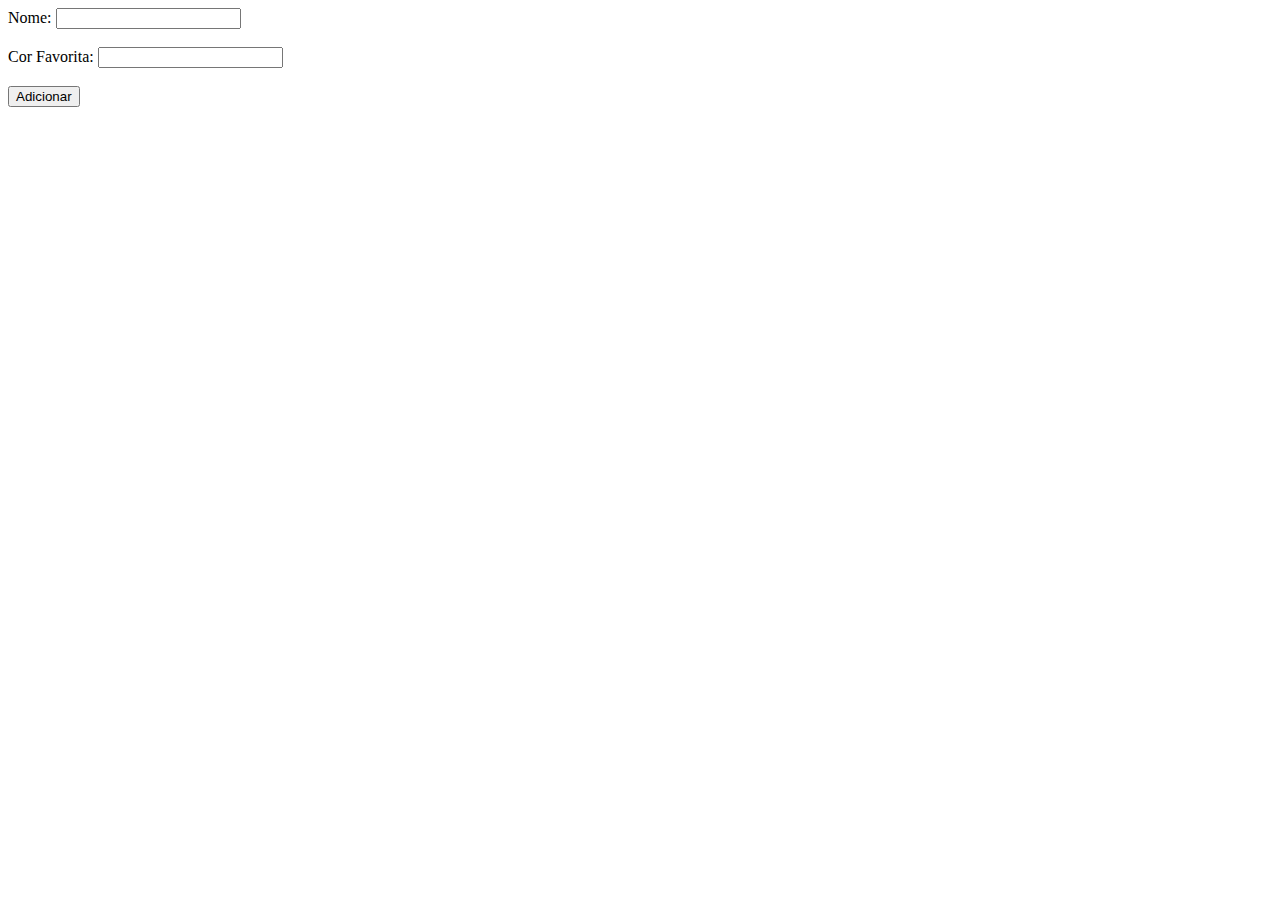
<file: Projeto1/Application/templates/add.html>
<!DOCTYPE html>
<html>
<head>
    <title>Adicionar Informações</title>
</head>
<body>
    <form action="/add" method="post">
        <label for="name">Nome:</label>
        <input type="text" id="name" name="name"><br><br>
        <label for="color">Cor Favorita:</label>
        <input type="text" id="color" name="color"><br><br>
        <input type="submit" value="Adicionar">
    </form>
</body>
</html>
</file>
